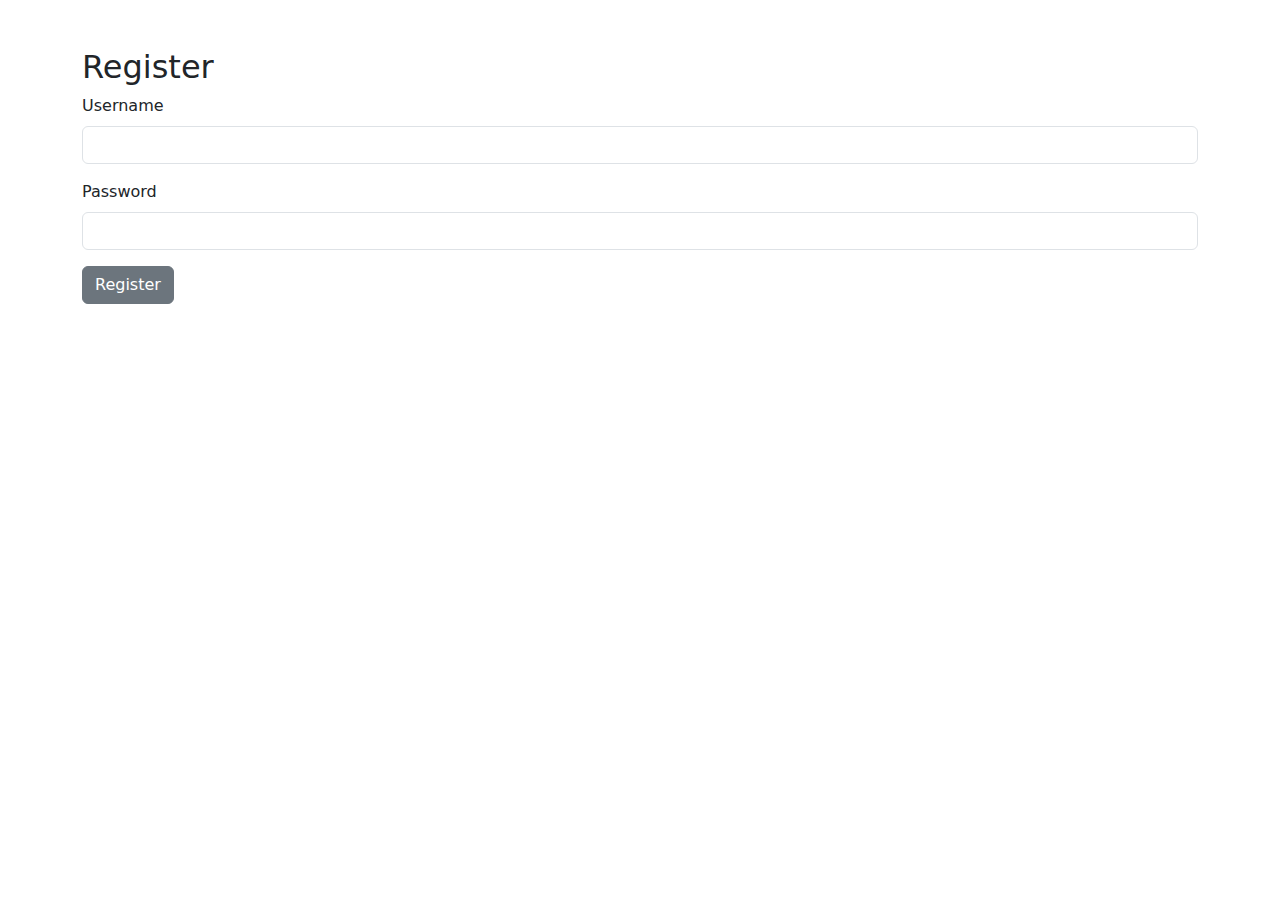
<file: app/templates/register.html>
<!DOCTYPE html>
<html lang="en">
<head>
    <meta charset="UTF-8" />
    <title>Register - CMS Project</title>
    <link href="https://cdn.jsdelivr.net/npm/bootstrap@5.3.0/dist/css/bootstrap.min.css" rel="stylesheet" />
</head>
<body>
<div class="container mt-5">
    <h2>Register</h2>
    <form method="POST">
        <div class="mb-3">
            <label for="username" class="form-label">Username</label>
            <input class="form-control" type="text" name="username" id="username" required />
        </div>
        <div class="mb-3">
            <label for="password" class="form-label">Password</label>
            <input class="form-control" type="password" name="password" id="password" required />
        </div>
        <button class="btn btn-secondary" type="submit">Register</button>
    </form>
</div>
</body>
</html>
</file>
